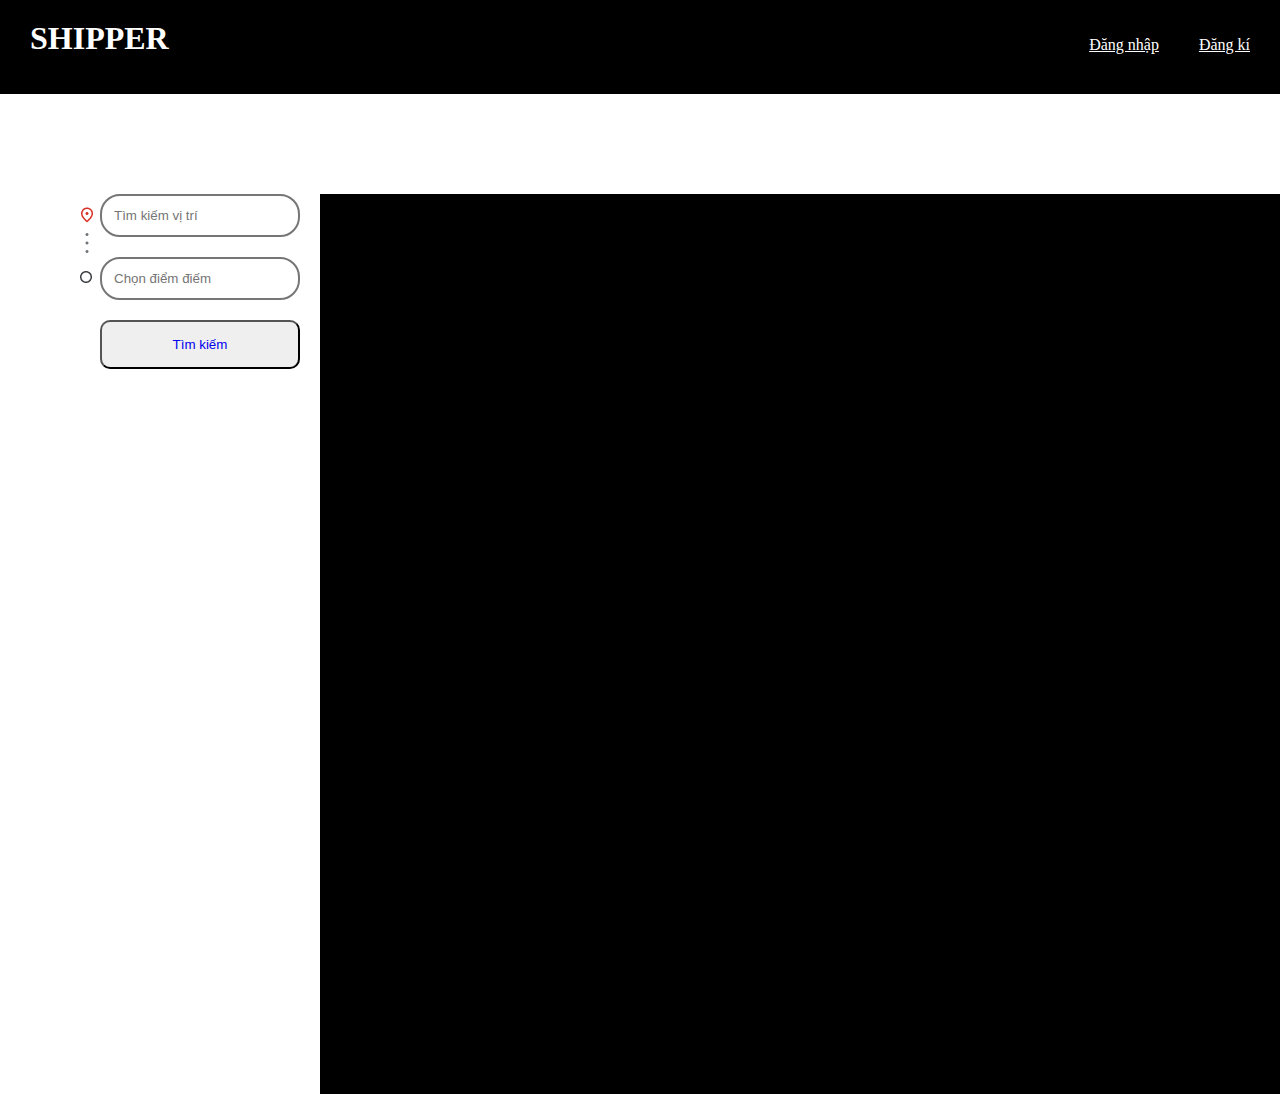
<file: grab/index.html>
<!DOCTYPE html>
<html>
<head>
	<meta charset="utf-8">
	<meta name="viewport" content="width=device-width, initial-scale=1">
	<link rel="stylesheet" href="style.css" />
	<title>Shipper</title>
</head>
<body>
	<header class="header">
		<div class="logo">
			<h1>SHIPPER</h1>
		</div>
		<div class="navbar">
			<ul class="navbar-row">
				<li>
					<a href="#">Đăng nhập</a>
				</li>
				<li>
					<a href="#">Đăng kí</a>
				</li>
			</ul>
		</div>
	</header>
	<section class="search">
		<div class="search-map">
			<input class="input" type="text" name="" placeholder="Tìm kiếm vị trí">
			<input  class="input" type="text" name="" placeholder="Chọn điểm điếm">
			<div class="dec dec1">
				<img src="./images/dec1.png">
			</div>
			<div class="dec dec2">
				<img src="./images/dec2.png">
			</div>
			<div class="dec dec3">
				<img src="./images/dec3.png">
			</div>
			<button class="button">
				<a href="#">Tìm kiếm</a>
			</button>
		</div>
		<div class="map">
			
		</div>
	</section>
</body>
</html>
</file>
<file: grab/style.css>
html, body, div, span, applet, object, iframe,h1, h2, h3, h4, h5, h6, p{
  margin: 0;
  padding: 0;
  }
.header{
	background: #000000;
	padding: 20px 30px 24.42px 30px;
	display: flex;
	justify-content: space-between;
	text-align: center;
}
h1{
	color: white;
}
.navbar-row{
	display: flex;
	gap: 40px;
}
.navbar-row a{
	color: white;
}
.search{
	margin-top: 100px;
	display: flex;
	gap: 0 20px;
}
.search-map{
	display: flex;
	flex-direction: column;
	width: 200px;
	gap: 20px 0;
	padding-left: 100px;
}
.search-map .input{
	border-radius: 20px;
	position: relative;
}
.input{
	border-radius: 20px;
	padding: 12px 12px;
	border-style: solid;
	
}
.map{
	background: black;
	width: 100%;
	height: 100vh;
}
.dec{
	position: absolute;
}
.dec1{
	top: 206px;
  left: 78px;
}
.dec2{
	top: 231px;
  left: 75px;
}
.dec3{
top: 268px;
    left: 77px;
}
.button{
	padding: 15px 20px;
	border-radius: 10px;
	border-style: solid	1px;
}
.button a{
	text-decoration: none	;
}
</file>
